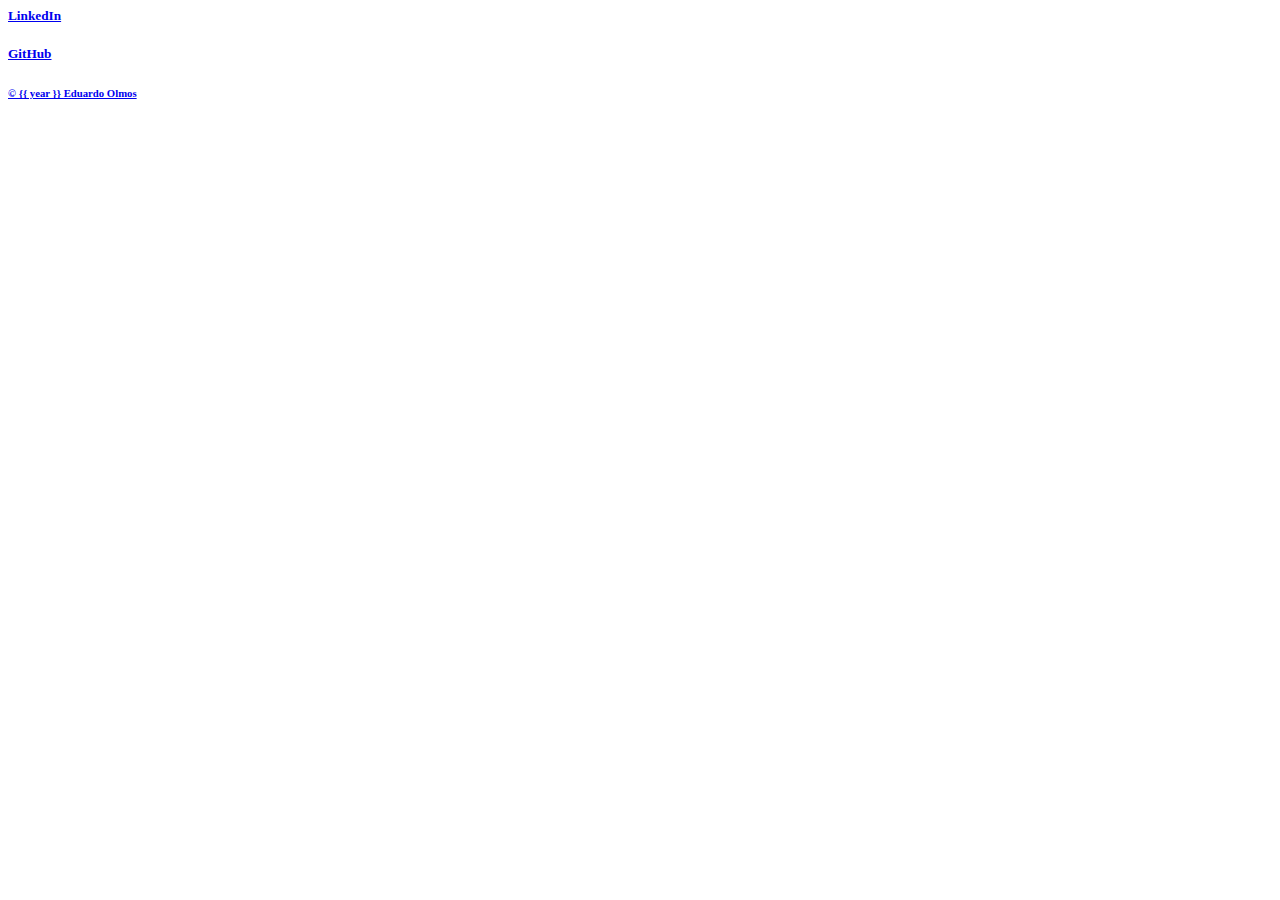
<file: templates/footer.html>
<body>
    <section id="footer">
         <div class="footer">
            <div class="container-fluid">

                <div class="row">
                    <div class="col-12">
                        <a href="https://www.linkedin.com/in/edward-olmos10/" class="footer-link">
                            <h5>LinkedIn</h5>
                        </a>
                    </div>
                </div>

                <div class="row">
                    <div class="col-12>">
                        <a href="https://github.com/BigEd12" class="footer-link">
                            <h5>GitHub</h5>
                        </a>
                    </div>
                </div>

                <div class="row">
                    <div class="copyright-text col-12">
                        <a href="mailto:olmos.edward@gmail.com">
                            <h6>© {{ year }} Eduardo Olmos</h6>
                        </a>
                    </div>
                </div>
            </div>
        </div>
    </section>
</body>
</html>
</file>
